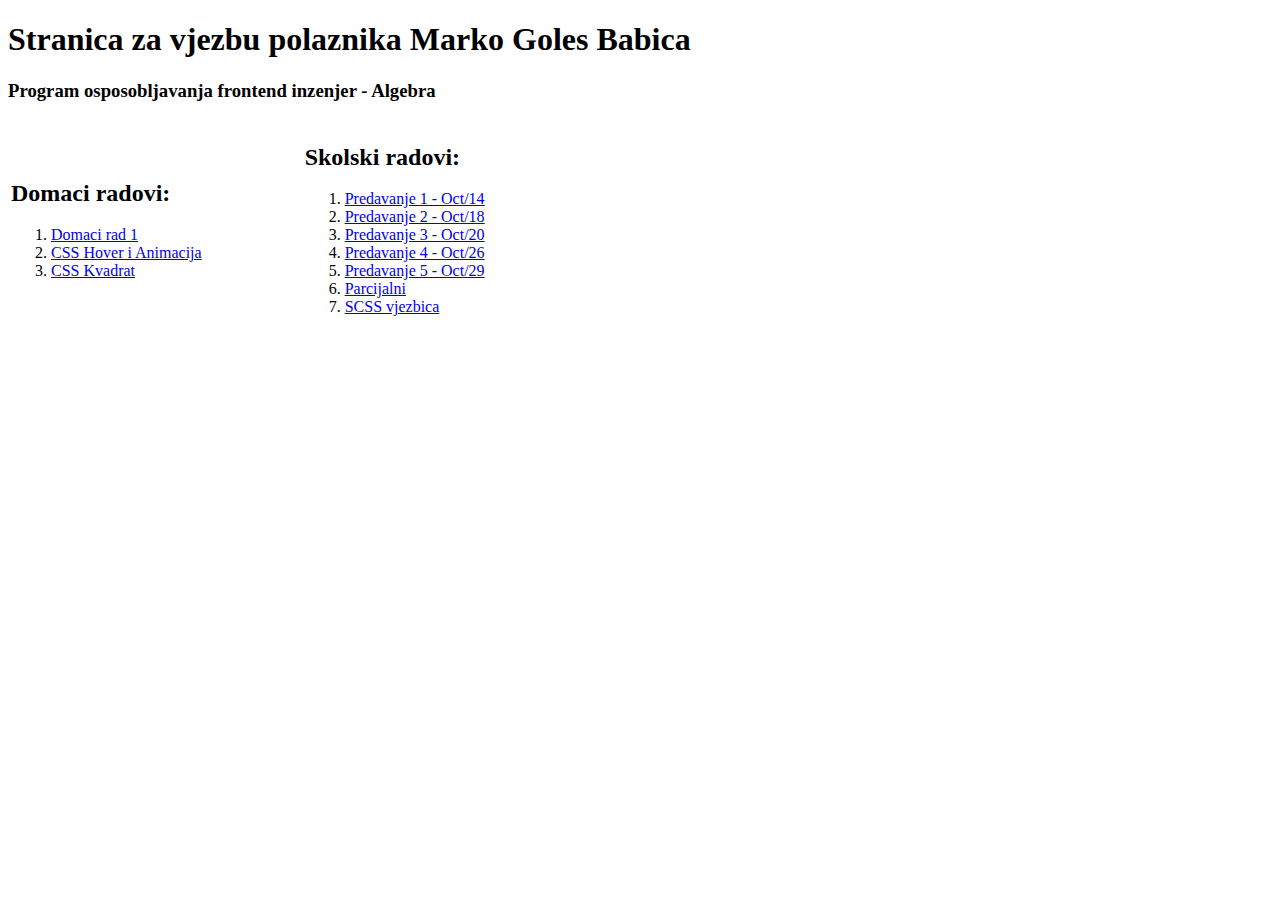
<file: index.html>
<!DOCTYPE html>
<html lang="en">
  <head>
    <meta charset="UTF-8" />
    <meta http-equiv="X-UA-Compatible" content="IE=edge" />
    <meta name="viewport" content="width=device-width, initial-scale=1.0" />
    <title>Marko Goles Babic - grupa 3</title>
  </head>
  <body>
    <h1>
      Stranica za vjezbu polaznika Marko Goles Babica
      <h3>Program osposobljavanja frontend inzenjer - Algebra</h3>
      <table>
        <tr>
          <td style="padding-right: 100px">
            <h2>Domaci radovi:</h2>
            <ol>
              <li><a href="./Doma1.html"> Domaci rad 1</a></li>
              <li><a href="HW-CSS.html">CSS Hover i Animacija</a></li>
              <li><a href="HW-CSS1.html">CSS Kvadrat</a></li>
            </ol>
          </td>
          <td>
            <h2>Skolski radovi:</h2>
            <ol>
              <li><a href="./Predavanje1.html"> Predavanje 1 - Oct/14</a></li>
              <li><a href="Predavanje2.html">Predavanje 2 - Oct/18</a></li>
              <li><a href="Predavanje3.html">Predavanje 3 - Oct/20</a></li>
              <li><a href="Predavanje4.html">Predavanje 4 - Oct/26</a></li>
              <li><a href="Predavanje5.html">Predavanje 5 - Oct/29</a></li>
              <li><a href="index1.html">Parcijalni</a></li>
              <li><a href="SCSS.html">SCSS vjezbica</a></li>
            </ol>
          </td>
        </tr>
      </table>
    </h1>
  </body>
</html>
</file>
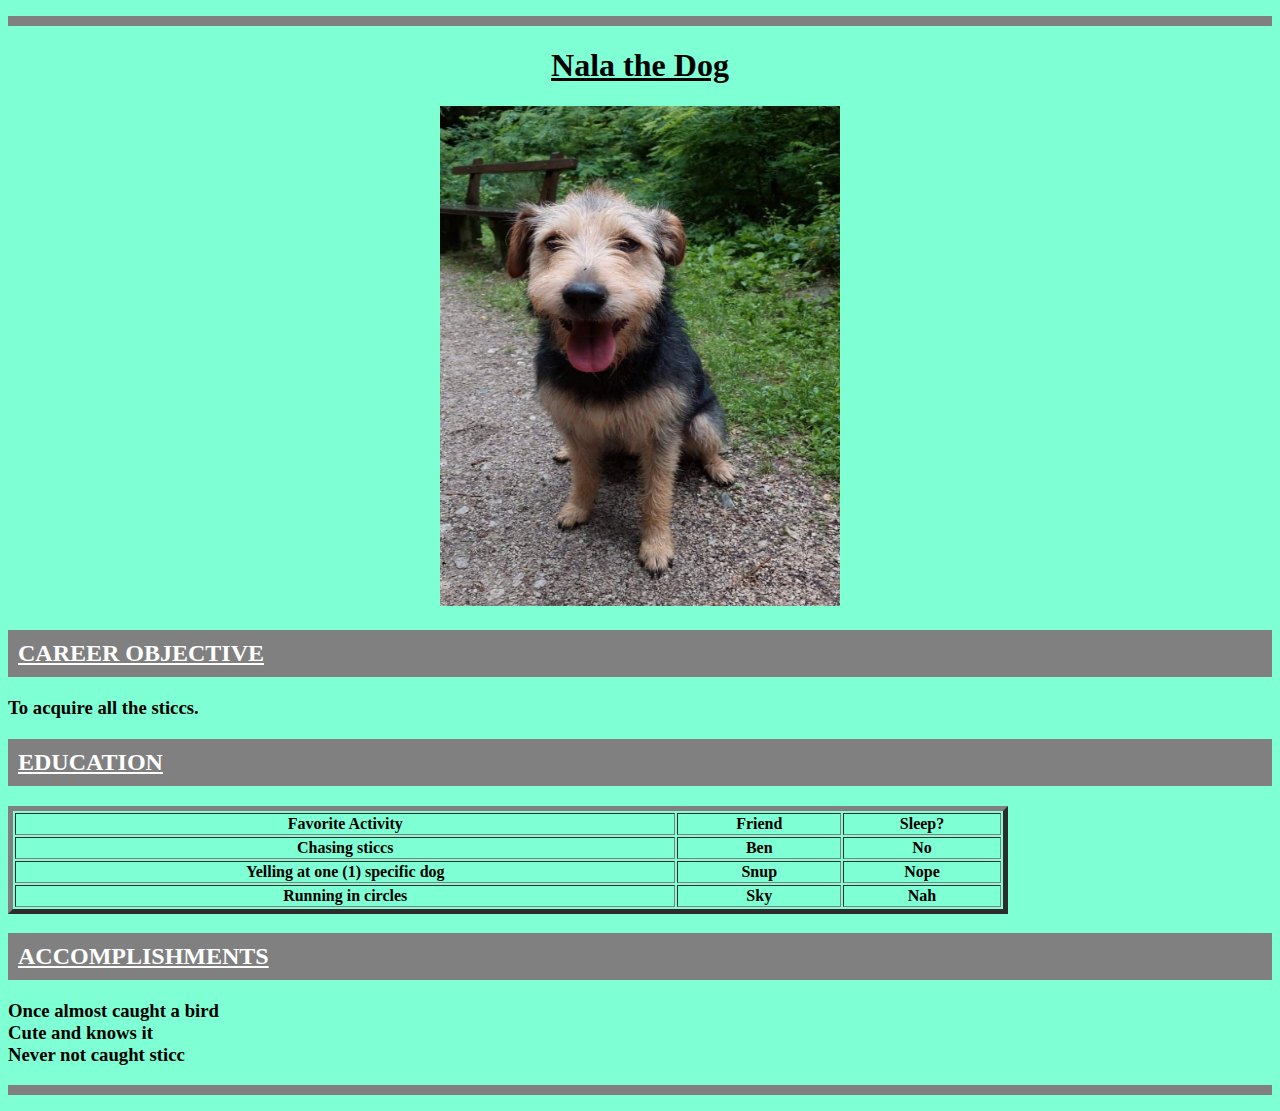
<file: Doma1.html>
<!DOCTYPE html>
<html lang="en">
  <head>
   <style>
   img {
    height: 500px;
    width: 400px;
    object-position: left;
   }
   body {
    background-color: aquamarine;
   }
   </style>
    <meta charset="UTF-8" />
    <meta http-equiv="X-UA-Compatible" content="IE=edge" />
    <meta name="viewport" content="width=device-width, initial-scale=1.0" />
    <title>Resumes</title>
  </head>
  <style>
    p{
        border: 5px solid gray;
    }
</style>
<p>
  <body>
    <center>
      <h1><u>Nala the Dog</u></h1>
    </center>

    <center>
  <img src="./Nala.jpg" alt="">
</center>
    


    <h2>
      <div style="background-color: gray; color: white; padding: 10px">

      <u>CAREER OBJECTIVE</u>
    </h2>
    <h3>To acquire all the sticcs.</h3>
    <h2>
      <div style="background-color: gray; color: white; padding: 10px">
      <u>EDUCATION</u>
    </h2>
    <table border="5" width="1000">
      <tr>
        <th>Favorite Activity</th>
        <th>Friend</th>
        <th>Sleep?</th>
      </tr>
      <tr>
        <th>Chasing sticcs</th>
        <th>Ben</th>
        <th>No</th>
      </tr>
      <tr>
        <th>Yelling at one (1) specific dog</th>
        <th>Snup</th>
        <th>Nope</th>
      </tr>
      <tr>
        <th>Running in circles</th>
        <th>Sky</th>
        <th>Nah</th>
      </tr>
    </table>

    </table>
    <h2>
        <div style="background-color: gray; color: white; padding: 10px">
    <u>ACCOMPLISHMENTS</u>
    </h2>
    <h3>
      <li>Once almost caught a bird</li>
      <li>Cute and knows it</li>
      <li>Never not caught sticc</li>
    </h3>
  </body>
</p>
</html>
</file>
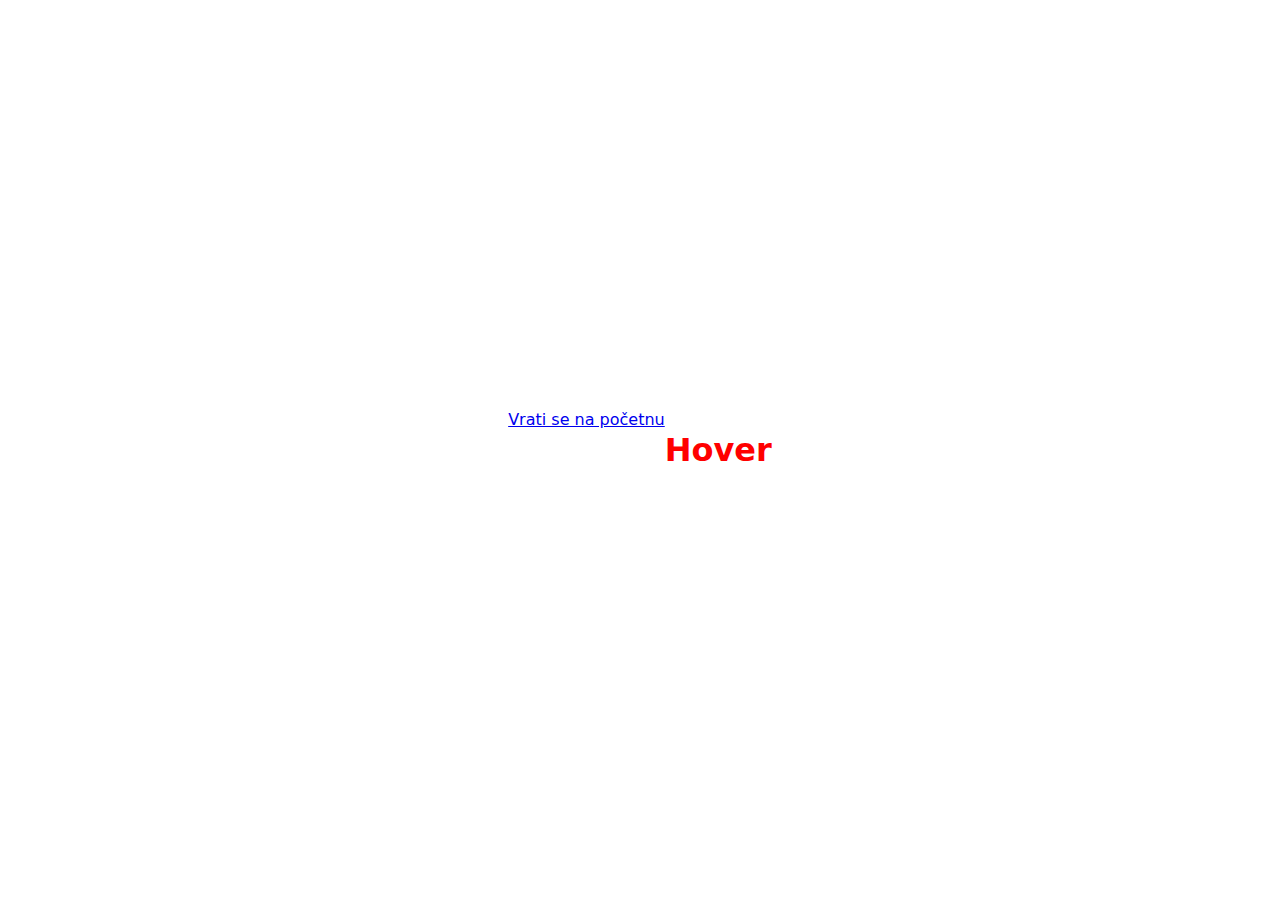
<file: HW-CSS.html>
<!DOCTYPE html>
<html lang="en">
  <head>
    <meta charset="UTF-8" />
    <meta http-equiv="X-UA-Compatible" content="IE=edge" />
    <meta name="viewport" content="width=device-width, initial-scale=1.0" />
    <link rel="stylesheet" href="style1.css" />
    <link rel="stylesheet" href="style2.css" />
    <title>CSS Hover</title>
  </head>
  <body>
    <a href="./index.html">Vrati se na početnu</a>
    <h1>Hover</h1>
    <div></div>
  </body>
</html>
</file>
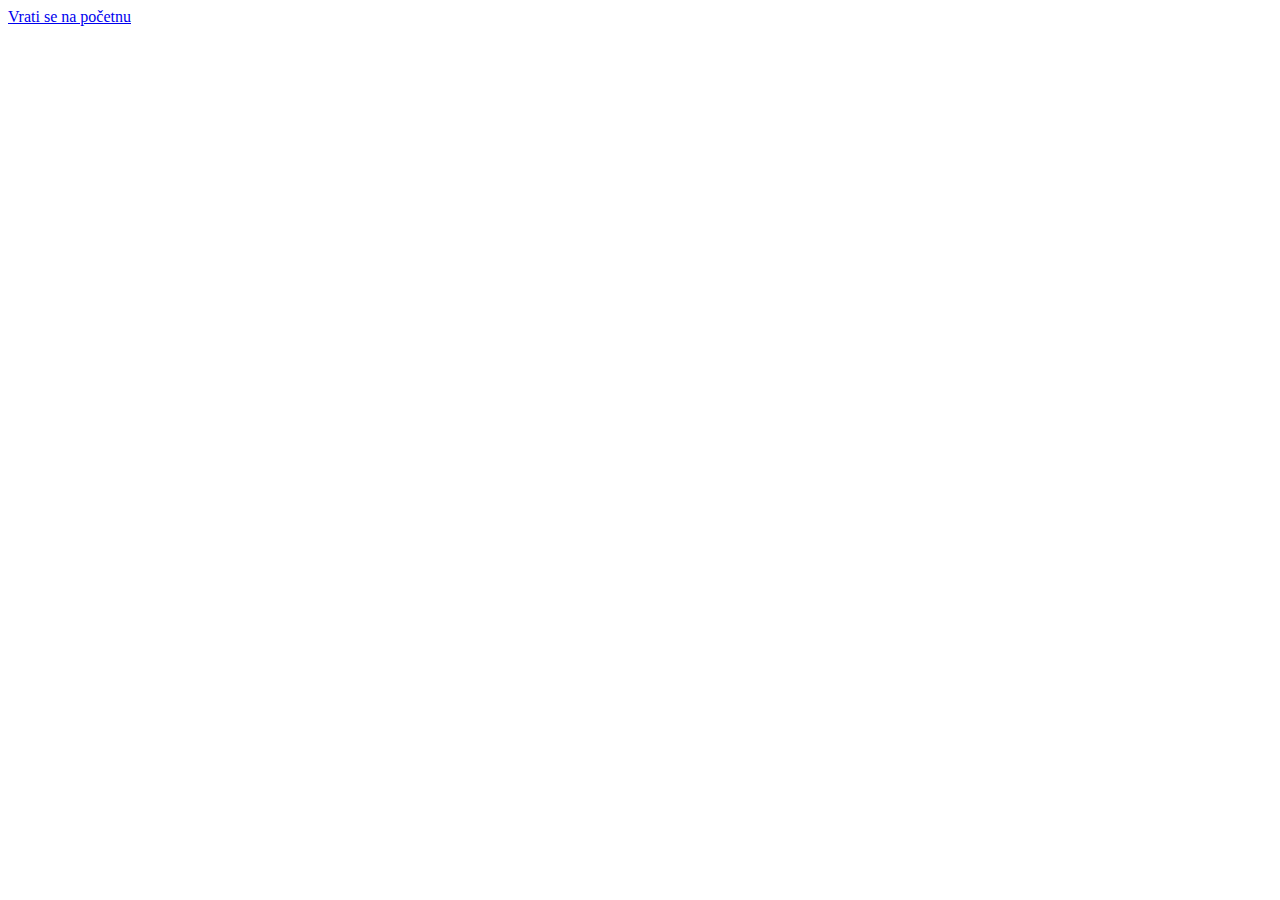
<file: HW-CSS1.html>
<!DOCTYPE html>
<html lang="en">
  <head>
    <meta charset="UTF-8" />
    <meta http-equiv="X-UA-Compatible" content="IE=edge" />
    <meta name="viewport" content="width=device-width, initial-scale=1.0" />
    <link rel="stylesheet" href="ZdravoKvadrat.css" />
    <title>Kvadrat</title>
  </head>
  <body>
    <a href="./index.html">Vrati se na početnu</a>
    <div><span>Zdravo!</span></div>
  </body>
</html>
</file>
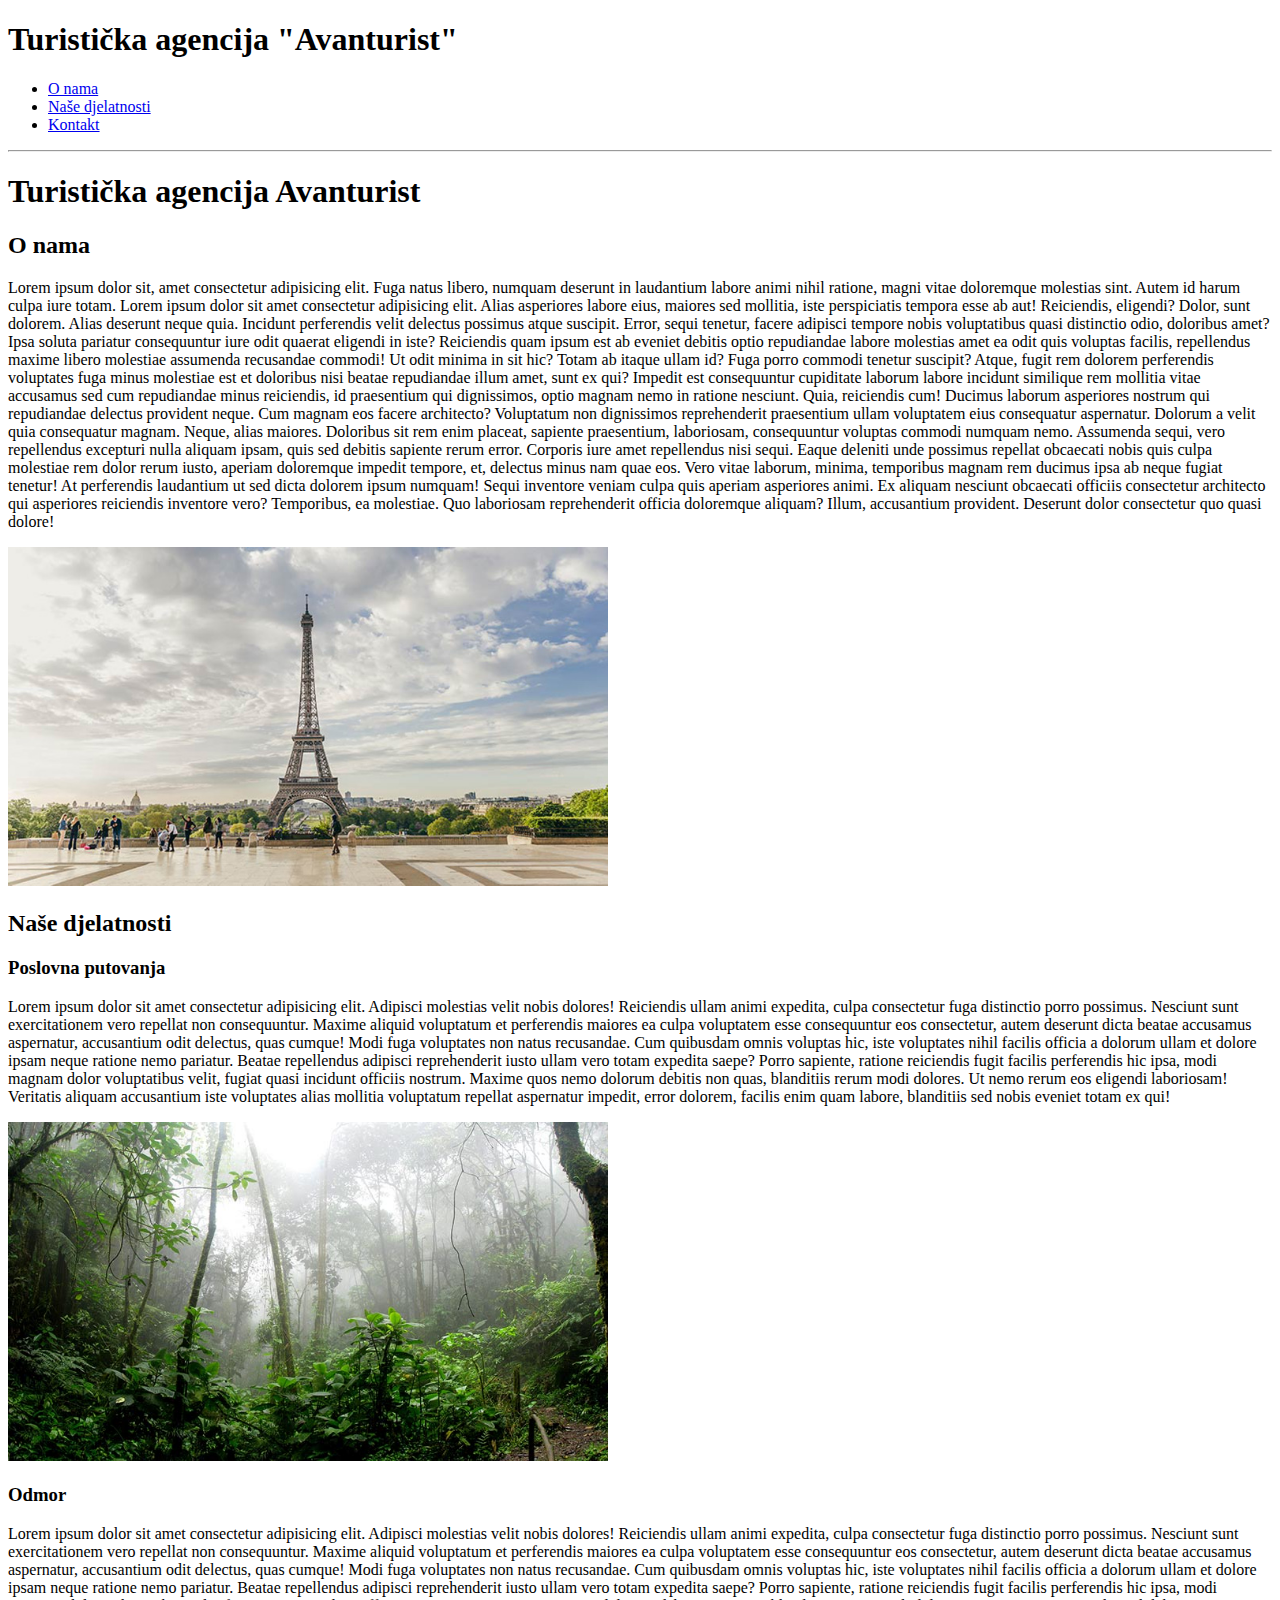
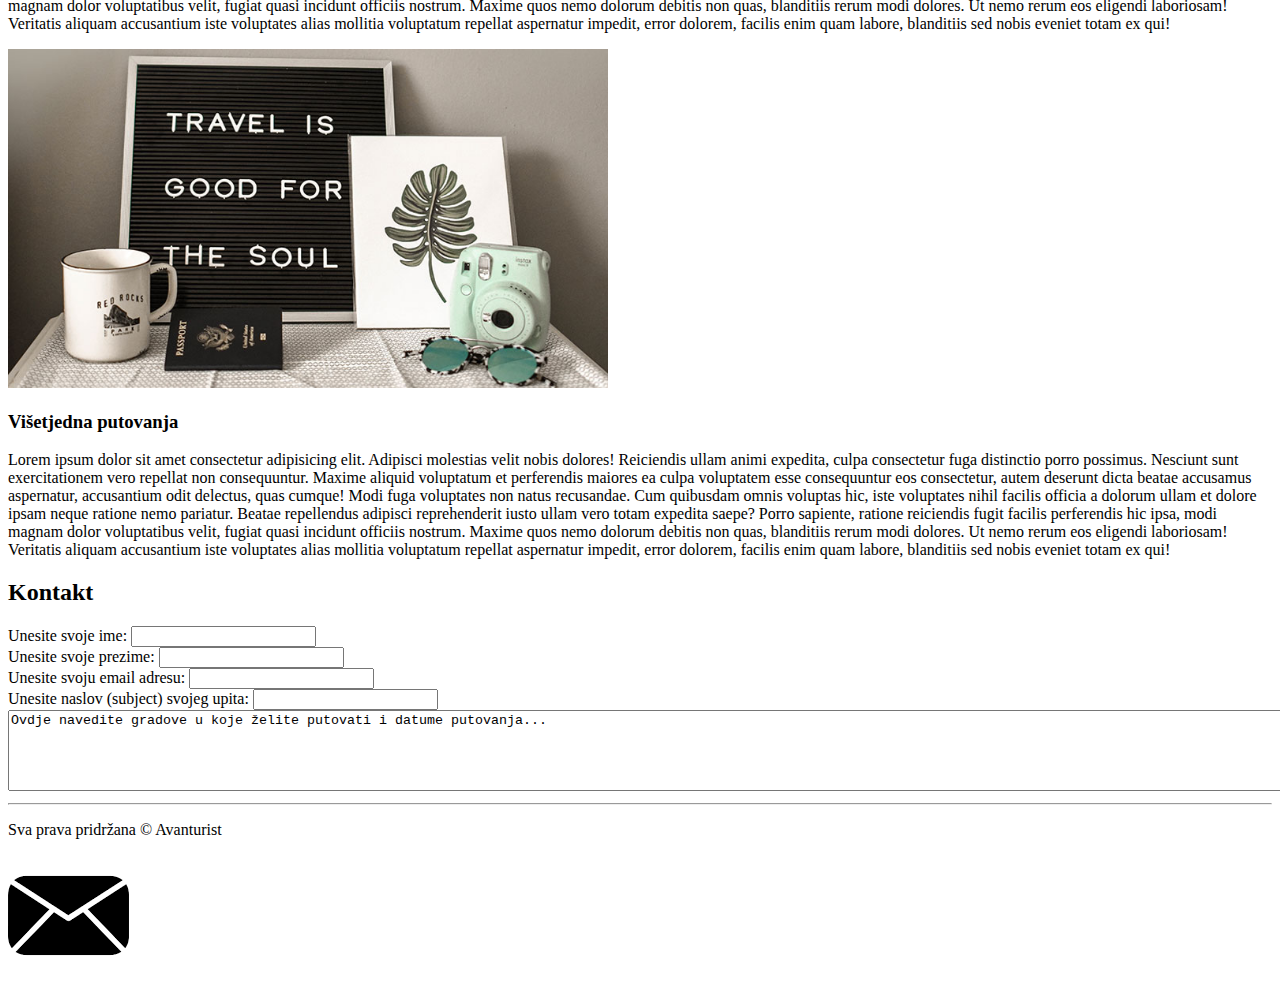
<file: index1.html>
<!DOCTYPE html>
<html lang="en">
  <head>
    <meta charset="UTF-8" />
    <meta http-equiv="X-UA-Compatible" content="IE=edge" />
    <meta name="viewport" content="width=device-width, initial-scale=1.0" />
    <title>Turistička Agencija "Avanturist"</title>
    <meta name="author" content="Marko Goleš Babić" />
    <meta
      name="keywords"
      content="turizam, avantura, putovanje, travel, more"
    />
    <meta
      name="description"
      content="Najbolja turistička agencija u Hrvatskoj. Javite se i doživite svijet."
    />
    <link rel="icon" type="image/x-icon" href="adventure.jpg" />
  </head>
  <body>
    <header>
      <h1>Turistička agencija "Avanturist"</h1>
      <nav>
        <ul>
          <li>
            <a href="#onama">O nama</a>
          </li>
          <li>
            <a href="#nasedjelatnosti">Naše djelatnosti</a>
          </li>
          <li>
            <a href="#kontakt">Kontakt</a>
          </li>
        </ul>
      </nav>
    </header>
    <hr />
    <main>
      <header>
        <h1>Turistička agencija Avanturist</h1>
      </header>
      <section id="onama">
        <header>
          <h2>O nama</h2>
        </header>
        <p>
          Lorem ipsum dolor sit, amet consectetur adipisicing elit. Fuga natus
          libero, numquam deserunt in laudantium labore animi nihil ratione,
          magni vitae doloremque molestias sint. Autem id harum culpa iure
          totam. Lorem ipsum dolor sit amet consectetur adipisicing elit. Alias
          asperiores labore eius, maiores sed mollitia, iste perspiciatis
          tempora esse ab aut! Reiciendis, eligendi? Dolor, sunt dolorem. Alias
          deserunt neque quia. Incidunt perferendis velit delectus possimus
          atque suscipit. Error, sequi tenetur, facere adipisci tempore nobis
          voluptatibus quasi distinctio odio, doloribus amet? Ipsa soluta
          pariatur consequuntur iure odit quaerat eligendi in iste? Reiciendis
          quam ipsum est ab eveniet debitis optio repudiandae labore molestias
          amet ea odit quis voluptas facilis, repellendus maxime libero
          molestiae assumenda recusandae commodi! Ut odit minima in sit hic?
          Totam ab itaque ullam id? Fuga porro commodi tenetur suscipit? Atque,
          fugit rem dolorem perferendis voluptates fuga minus molestiae est et
          doloribus nisi beatae repudiandae illum amet, sunt ex qui? Impedit est
          consequuntur cupiditate laborum labore incidunt similique rem mollitia
          vitae accusamus sed cum repudiandae minus reiciendis, id praesentium
          qui dignissimos, optio magnam nemo in ratione nesciunt. Quia,
          reiciendis cum! Ducimus laborum asperiores nostrum qui repudiandae
          delectus provident neque. Cum magnam eos facere architecto? Voluptatum
          non dignissimos reprehenderit praesentium ullam voluptatem eius
          consequatur aspernatur. Dolorum a velit quia consequatur magnam.
          Neque, alias maiores. Doloribus sit rem enim placeat, sapiente
          praesentium, laboriosam, consequuntur voluptas commodi numquam nemo.
          Assumenda sequi, vero repellendus excepturi nulla aliquam ipsam, quis
          sed debitis sapiente rerum error. Corporis iure amet repellendus nisi
          sequi. Eaque deleniti unde possimus repellat obcaecati nobis quis
          culpa molestiae rem dolor rerum iusto, aperiam doloremque impedit
          tempore, et, delectus minus nam quae eos. Vero vitae laborum, minima,
          temporibus magnam rem ducimus ipsa ab neque fugiat tenetur! At
          perferendis laudantium ut sed dicta dolorem ipsum numquam! Sequi
          inventore veniam culpa quis aperiam asperiores animi. Ex aliquam
          nesciunt obcaecati officiis consectetur architecto qui asperiores
          reiciendis inventore vero? Temporibus, ea molestiae. Quo laboriosam
          reprehenderit officia doloremque aliquam? Illum, accusantium
          provident. Deserunt dolor consectetur quo quasi dolore!
        </p>
        <picture>
          <img src="paris.jpg" alt="Pariz" width="600px" />
        </picture>
      </section>
      <section id="nasedjelatnosti">
        <header>
          <h2>Naše djelatnosti</h2>
        </header>
        <article>
          <header>
            <h3>Poslovna putovanja</h3>
          </header>
          <p>
            Lorem ipsum dolor sit amet consectetur adipisicing elit. Adipisci
            molestias velit nobis dolores! Reiciendis ullam animi expedita,
            culpa consectetur fuga distinctio porro possimus. Nesciunt sunt
            exercitationem vero repellat non consequuntur. Maxime aliquid
            voluptatum et perferendis maiores ea culpa voluptatem esse
            consequuntur eos consectetur, autem deserunt dicta beatae accusamus
            aspernatur, accusantium odit delectus, quas cumque! Modi fuga
            voluptates non natus recusandae. Cum quibusdam omnis voluptas hic,
            iste voluptates nihil facilis officia a dolorum ullam et dolore
            ipsam neque ratione nemo pariatur. Beatae repellendus adipisci
            reprehenderit iusto ullam vero totam expedita saepe? Porro sapiente,
            ratione reiciendis fugit facilis perferendis hic ipsa, modi magnam
            dolor voluptatibus velit, fugiat quasi incidunt officiis nostrum.
            Maxime quos nemo dolorum debitis non quas, blanditiis rerum modi
            dolores. Ut nemo rerum eos eligendi laboriosam! Veritatis aliquam
            accusantium iste voluptates alias mollitia voluptatum repellat
            aspernatur impedit, error dolorem, facilis enim quam labore,
            blanditiis sed nobis eveniet totam ex qui!
          </p>
          <picture>
            <img src="amazon-branches.jpg" alt="Amazon forest" width="600px" />
          </picture>
        </article>
        <article>
          <header>
            <h3>Odmor</h3>
          </header>
          <p>
            Lorem ipsum dolor sit amet consectetur adipisicing elit. Adipisci
            molestias velit nobis dolores! Reiciendis ullam animi expedita,
            culpa consectetur fuga distinctio porro possimus. Nesciunt sunt
            exercitationem vero repellat non consequuntur. Maxime aliquid
            voluptatum et perferendis maiores ea culpa voluptatem esse
            consequuntur eos consectetur, autem deserunt dicta beatae accusamus
            aspernatur, accusantium odit delectus, quas cumque! Modi fuga
            voluptates non natus recusandae. Cum quibusdam omnis voluptas hic,
            iste voluptates nihil facilis officia a dolorum ullam et dolore
            ipsam neque ratione nemo pariatur. Beatae repellendus adipisci
            reprehenderit iusto ullam vero totam expedita saepe? Porro sapiente,
            ratione reiciendis fugit facilis perferendis hic ipsa, modi magnam
            dolor voluptatibus velit, fugiat quasi incidunt officiis nostrum.
            Maxime quos nemo dolorum debitis non quas, blanditiis rerum modi
            dolores. Ut nemo rerum eos eligendi laboriosam! Veritatis aliquam
            accusantium iste voluptates alias mollitia voluptatum repellat
            aspernatur impedit, error dolorem, facilis enim quam labore,
            blanditiis sed nobis eveniet totam ex qui!
          </p>
          <picture>
            <img src="adventure.jpg" alt="Adventure" width="600px" />
          </picture>
        </article>
        <article>
          <header>
            <h3>Višetjedna putovanja</h3>
          </header>
          <p>
            Lorem ipsum dolor sit amet consectetur adipisicing elit. Adipisci
            molestias velit nobis dolores! Reiciendis ullam animi expedita,
            culpa consectetur fuga distinctio porro possimus. Nesciunt sunt
            exercitationem vero repellat non consequuntur. Maxime aliquid
            voluptatum et perferendis maiores ea culpa voluptatem esse
            consequuntur eos consectetur, autem deserunt dicta beatae accusamus
            aspernatur, accusantium odit delectus, quas cumque! Modi fuga
            voluptates non natus recusandae. Cum quibusdam omnis voluptas hic,
            iste voluptates nihil facilis officia a dolorum ullam et dolore
            ipsam neque ratione nemo pariatur. Beatae repellendus adipisci
            reprehenderit iusto ullam vero totam expedita saepe? Porro sapiente,
            ratione reiciendis fugit facilis perferendis hic ipsa, modi magnam
            dolor voluptatibus velit, fugiat quasi incidunt officiis nostrum.
            Maxime quos nemo dolorum debitis non quas, blanditiis rerum modi
            dolores. Ut nemo rerum eos eligendi laboriosam! Veritatis aliquam
            accusantium iste voluptates alias mollitia voluptatum repellat
            aspernatur impedit, error dolorem, facilis enim quam labore,
            blanditiis sed nobis eveniet totam ex qui!
          </p>
        </article>
      </section>
      <section id="kontakt">
        <header>
          <h2>Kontakt</h2>
        </header>
        <form action="#" method="GET">
          <label for="ime">Unesite svoje ime:</label>
          <input type="text" name="ime" id="ime" /><br />
          <label for="prezime">Unesite svoje prezime:</label>
          <input type="text" name="prezime" id="prezime" /><br />
          <label for="email">Unesite svoju email adresu:</label>
          <input type="email" name="email" id="email" /><br />
          <label for="naslov">Unesite naslov (subject) svojeg upita:</label>
          <input type="text" name="naslov" id="naslov" /><br />
          <textarea name="sadrzaj" cols="200" rows="5">
Ovdje navedite gradove u koje želite putovati i datume putovanja...</textarea
          >
        </form>
      </section>
    </main>
    <hr />
    <footer>
      <p>Sva prava pridržana &copy; Avanturist</p>
      <a href="mailto:mgolesbabic@gmail.com">
        <img
          src="[data-uri]"
          alt="posalji email"
        />
      </a>
    </footer>
  </body>
</html>
</file>
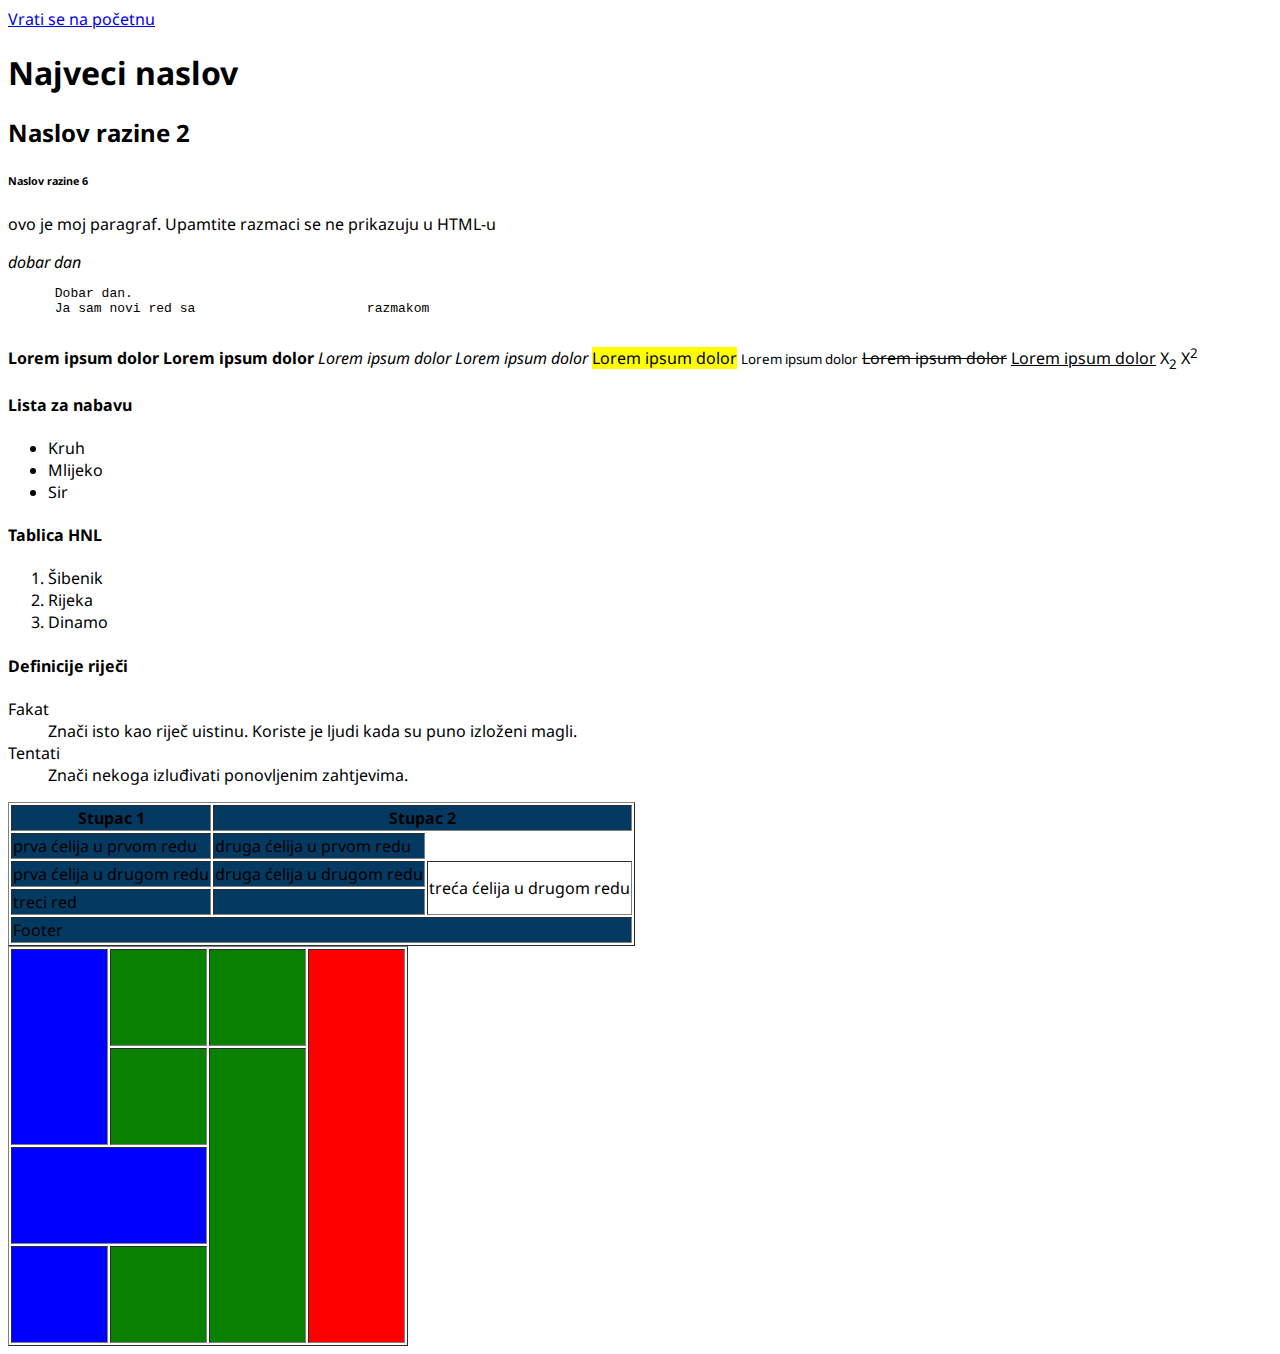
<file: Predavanje1.html>
<!DOCTYPE html>
<html lang="en">
  <head>
    <meta charset="UTF-8" />
    <meta name="viewport" content="width=device-width, initial-scale=1.0" />
    <meta name="author" content="Marko Goles Babic" />
    <meta name="keywords" content="HTML, school, Algebra" />
    <meta
      name="description"
      content="Ovdje učimo programirati frontend za web"
    />
    <link rel="preconnect" href="https://fonts.googleapis.com" />
    <link rel="preconnect" href="https://fonts.gstatic.com" crossorigin />
    <link
      href="https://fonts.googleapis.com/css2?family=Noto+Sans&display=swap"
      rel="stylesheet"
    />
    <link
      href="https://fonts.googleapis.com/css2?family=Noto+Sans:ital@1&display=swap"
      rel="stylesheet"
    />
    <title>Document</title>
  </head>
  <body style="font-family: 'Noto Sans', sans-serif">
    <a href="./index.html">Vrati se na početnu</a>
    <!-- Naslovi -->
    <h1>Najveci naslov</h1>
    <h2>Naslov razine 2</h2>
    <h6>Naslov razine 6</h6>
    <!-- Paragraf -->
    <p>ovo je moj paragraf. Upamtite razmaci se ne prikazuju u HTML-u</p>
    <i>dobar dan</i>
    <!-- Preformatirani tekst -->
    <pre>
      Dobar dan.
      Ja sam novi red sa                      razmakom
    </pre>
    <!-- Elementi za oblikovanje teksta -->
    <b>Lorem ipsum dolor</b>
    <strong>Lorem ipsum dolor</strong>
    <i>Lorem ipsum dolor</i>
    <em>Lorem ipsum dolor</em>
    <mark>Lorem ipsum dolor</mark>
    <small>Lorem ipsum dolor</small>
    <del>Lorem ipsum dolor</del>
    <ins>Lorem ipsum dolor</ins>
    X<sub>2</sub> X<sup>2</sup>
    <!--Nepobrojana lista-->
    <h4>Lista za nabavu</h4>
    <ul>
      <li>Kruh</li>
      <li>Mlijeko</li>
      <li>Sir</li>
    </ul>
    <!--Pobrojana lista-->
    <h4>Tablica HNL</h4>
    <ol>
      <li>Šibenik</li>
      <li>Rijeka</li>
      <li>Dinamo</li>
    </ol>
    <!--Data lista-->
    <h4>Definicije riječi</h4>
    <dl>
      <dt>Fakat</dt>
      <dd>
        Znači isto kao riječ uistinu. Koriste je ljudi kada su puno izloženi
        magli.
      </dd>
      <dt>Tentati</dt>
      <dd>Znači nekoga izluđivati ponovljenim zahtjevima.</dd>
    </dl>
    <!-- Tablica -->
    <table border="1">
      <!--Colspan 2 znaci da se ti featuri prostiru na 2 stupca, style background color je self explanatory-->
      <colgroup>
        <col span="2" style="background-color: rgb(4, 57, 97)" />
      </colgroup>
      <!-- thead - funkcija zaglavlja, ako ides isprintati web stranicu, zaglavni red ce uvijek ponovno biti na novom listu papira -->
      <thead>
        <tr>
          <th>Stupac 1</th>
          <th colspan="2">Stupac 2</th>
        </tr>
      </thead>
      <tbody>
        <tr>
          <td>prva ćelija u prvom redu</td>
          <td>druga ćelija u prvom redu</td>
        </tr>
        <tr>
          <td>prva ćelija u drugom redu</td>
          <td>druga ćelija u drugom redu</td>
          <td rowspan="2">treća ćelija u drugom redu</td>
        </tr>
        <tr>
          <td>treci red</td>
          <td></td>
        </tr>
      </tbody>
      <!-- Footer - head i footer se nece micati, pa mozemo namjestiti da se scrolla samo tbody ako je velika tablica-->
      <tfoot>
        <td colspan="3">Footer</td>
      </tfoot>
    </table>
    <table border="1" style="width: 400px; height: 400px">
      <colgroup>
        <col style="background-color: rgb(0, 0, 255)" />
        <col span="2" style="background-color: rgb(9, 128, 0)" />
        <col style="background-color: red" />
      </colgroup>
      <tr>
        <td rowspan="2"></td>
        <td></td>
        <td></td>
        <td rowspan="4"></td>
      </tr>
      <tr>
        <td></td>
        <td rowspan="4"></td>
      </tr>
      <tr>
        <td colspan="2"></td>
      </tr>
      <tr>
        <td></td>
        <td></td>
      </tr>
    </table>
  </body>
</html>
</file>
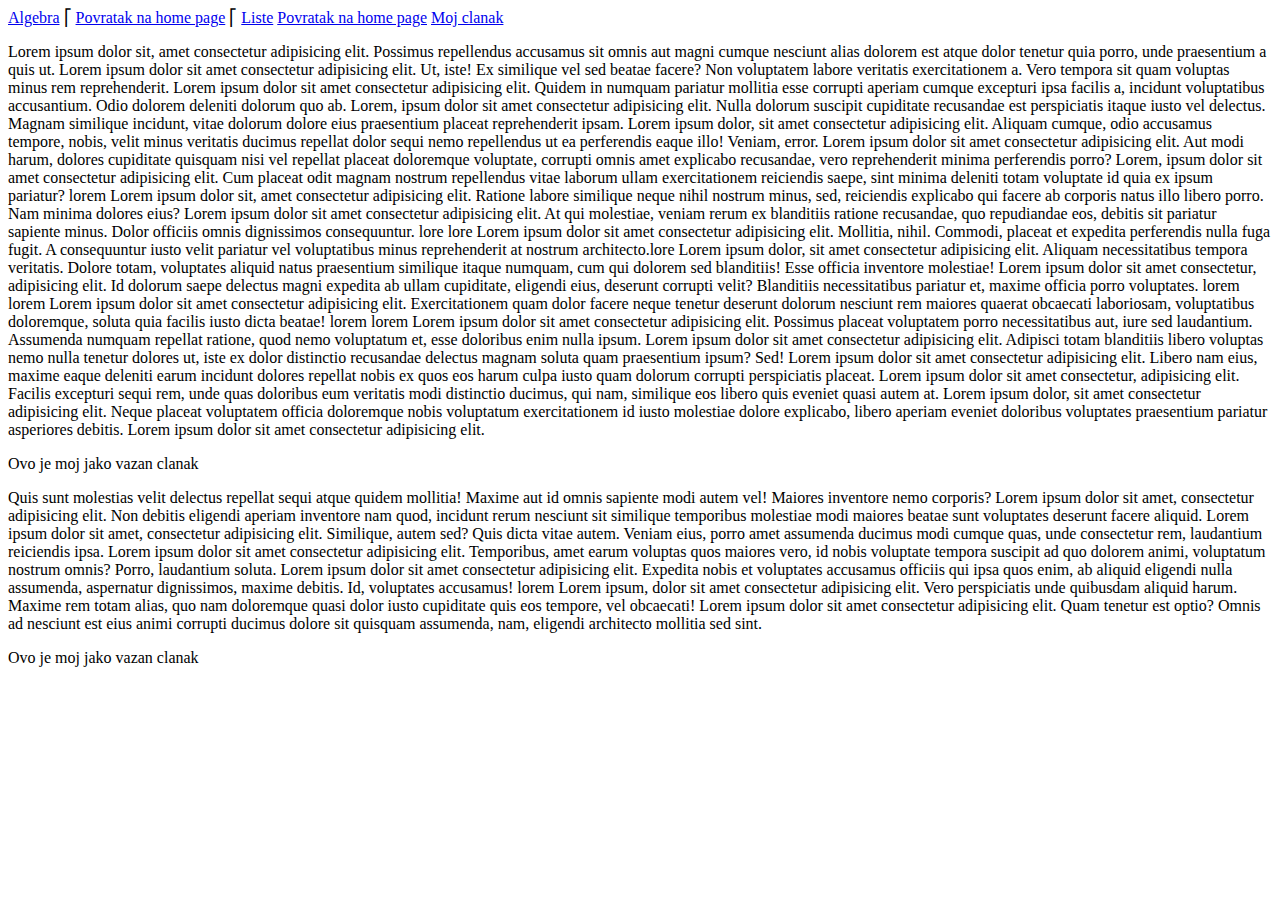
<file: Predavanje2.html>
<!DOCTYPE html>
<html lang="en">
  <head>
    <meta charset="UTF-8" />
    <meta http-equiv="X-UA-Compatible" content="IE=edge" />
    <meta name="viewport" content="width=device-width, initial-scale=1.0" />
    <title>Linkovi i forme</title>
  </head>
  <body>
    <!--linkovi-->
    <a href="https://www.algebra.hr" target="_blank">Algebra</a> ⎡
    <!--otvara u novom tabu-->

    <a href="./index.html">Povratak na home page</a> ⎡
    <!--./ vodi na link u istom folderu-->
    <a href="../03-liste/01/index.htm">Liste</a>
    <!--.// vodi izvan foldera na kojem jesmo-->
    <a href="/index.html">Povratak na home page</a>
    <!--trenutno neispravan link jer-->
    <a href="#clanak">Moj clanak</a>
    <!--# vodi na link unutar iste stranice-->

    <p>
      Lorem ipsum dolor sit, amet consectetur adipisicing elit. Possimus
      repellendus accusamus sit omnis aut magni cumque nesciunt alias dolorem
      est atque dolor tenetur quia porro, unde praesentium a quis ut. Lorem
      ipsum dolor sit amet consectetur adipisicing elit. Ut, iste! Ex similique
      vel sed beatae facere? Non voluptatem labore veritatis exercitationem a.
      Vero tempora sit quam voluptas minus rem reprehenderit. Lorem ipsum dolor
      sit amet consectetur adipisicing elit. Quidem in numquam pariatur mollitia
      esse corrupti aperiam cumque excepturi ipsa facilis a, incidunt
      voluptatibus accusantium. Odio dolorem deleniti dolorum quo ab. Lorem,
      ipsum dolor sit amet consectetur adipisicing elit. Nulla dolorum suscipit
      cupiditate recusandae est perspiciatis itaque iusto vel delectus. Magnam
      similique incidunt, vitae dolorum dolore eius praesentium placeat
      reprehenderit ipsam. Lorem ipsum dolor, sit amet consectetur adipisicing
      elit. Aliquam cumque, odio accusamus tempore, nobis, velit minus veritatis
      ducimus repellat dolor sequi nemo repellendus ut ea perferendis eaque
      illo! Veniam, error. Lorem ipsum dolor sit amet consectetur adipisicing
      elit. Aut modi harum, dolores cupiditate quisquam nisi vel repellat
      placeat doloremque voluptate, corrupti omnis amet explicabo recusandae,
      vero reprehenderit minima perferendis porro? Lorem, ipsum dolor sit amet
      consectetur adipisicing elit. Cum placeat odit magnam nostrum repellendus
      vitae laborum ullam exercitationem reiciendis saepe, sint minima deleniti
      totam voluptate id quia ex ipsum pariatur? lorem Lorem ipsum dolor sit,
      amet consectetur adipisicing elit. Ratione labore similique neque nihil
      nostrum minus, sed, reiciendis explicabo qui facere ab corporis natus illo
      libero porro. Nam minima dolores eius? Lorem ipsum dolor sit amet
      consectetur adipisicing elit. At qui molestiae, veniam rerum ex blanditiis
      ratione recusandae, quo repudiandae eos, debitis sit pariatur sapiente
      minus. Dolor officiis omnis dignissimos consequuntur. lore lore Lorem
      ipsum dolor sit amet consectetur adipisicing elit. Mollitia, nihil.
      Commodi, placeat et expedita perferendis nulla fuga fugit. A consequuntur
      iusto velit pariatur vel voluptatibus minus reprehenderit at nostrum
      architecto.lore Lorem ipsum dolor, sit amet consectetur adipisicing elit.
      Aliquam necessitatibus tempora veritatis. Dolore totam, voluptates aliquid
      natus praesentium similique itaque numquam, cum qui dolorem sed
      blanditiis! Esse officia inventore molestiae! Lorem ipsum dolor sit amet
      consectetur, adipisicing elit. Id dolorum saepe delectus magni expedita ab
      ullam cupiditate, eligendi eius, deserunt corrupti velit? Blanditiis
      necessitatibus pariatur et, maxime officia porro voluptates. lorem lorem
      Lorem ipsum dolor sit amet consectetur adipisicing elit. Exercitationem
      quam dolor facere neque tenetur deserunt dolorum nesciunt rem maiores
      quaerat obcaecati laboriosam, voluptatibus doloremque, soluta quia facilis
      iusto dicta beatae! lorem lorem Lorem ipsum dolor sit amet consectetur
      adipisicing elit. Possimus placeat voluptatem porro necessitatibus aut,
      iure sed laudantium. Assumenda numquam repellat ratione, quod nemo
      voluptatum et, esse doloribus enim nulla ipsum. Lorem ipsum dolor sit amet
      consectetur adipisicing elit. Adipisci totam blanditiis libero voluptas
      nemo nulla tenetur dolores ut, iste ex dolor distinctio recusandae
      delectus magnam soluta quam praesentium ipsum? Sed! Lorem ipsum dolor sit
      amet consectetur adipisicing elit. Libero nam eius, maxime eaque deleniti
      earum incidunt dolores repellat nobis ex quos eos harum culpa iusto quam
      dolorum corrupti perspiciatis placeat. Lorem ipsum dolor sit amet
      consectetur, adipisicing elit. Facilis excepturi sequi rem, unde quas
      doloribus eum veritatis modi distinctio ducimus, qui nam, similique eos
      libero quis eveniet quasi autem at. Lorem ipsum dolor, sit amet
      consectetur adipisicing elit. Neque placeat voluptatem officia doloremque
      nobis voluptatum exercitationem id iusto molestiae dolore explicabo,
      libero aperiam eveniet doloribus voluptates praesentium pariatur
      asperiores debitis. Lorem ipsum dolor sit amet consectetur adipisicing
      elit.
    </p>
    <p id="clanak">Ovo je moj jako vazan clanak</p>
    <p>
      Quis sunt molestias velit delectus repellat sequi atque quidem mollitia!
      Maxime aut id omnis sapiente modi autem vel! Maiores inventore nemo
      corporis? Lorem ipsum dolor sit amet, consectetur adipisicing elit. Non
      debitis eligendi aperiam inventore nam quod, incidunt rerum nesciunt sit
      similique temporibus molestiae modi maiores beatae sunt voluptates
      deserunt facere aliquid. Lorem ipsum dolor sit amet, consectetur
      adipisicing elit. Similique, autem sed? Quis dicta vitae autem. Veniam
      eius, porro amet assumenda ducimus modi cumque quas, unde consectetur rem,
      laudantium reiciendis ipsa. Lorem ipsum dolor sit amet consectetur
      adipisicing elit. Temporibus, amet earum voluptas quos maiores vero, id
      nobis voluptate tempora suscipit ad quo dolorem animi, voluptatum nostrum
      omnis? Porro, laudantium soluta. Lorem ipsum dolor sit amet consectetur
      adipisicing elit. Expedita nobis et voluptates accusamus officiis qui ipsa
      quos enim, ab aliquid eligendi nulla assumenda, aspernatur dignissimos,
      maxime debitis. Id, voluptates accusamus! lorem Lorem ipsum, dolor sit
      amet consectetur adipisicing elit. Vero perspiciatis unde quibusdam
      aliquid harum. Maxime rem totam alias, quo nam doloremque quasi dolor
      iusto cupiditate quis eos tempore, vel obcaecati! Lorem ipsum dolor sit
      amet consectetur adipisicing elit. Quam tenetur est optio? Omnis ad
      nesciunt est eius animi corrupti ducimus dolore sit quisquam assumenda,
      nam, eligendi architecto mollitia sed sint.
    </p>
    <p id="clanak">Ovo je moj jako vazan clanak</p>
  </body>
</html>
</file>
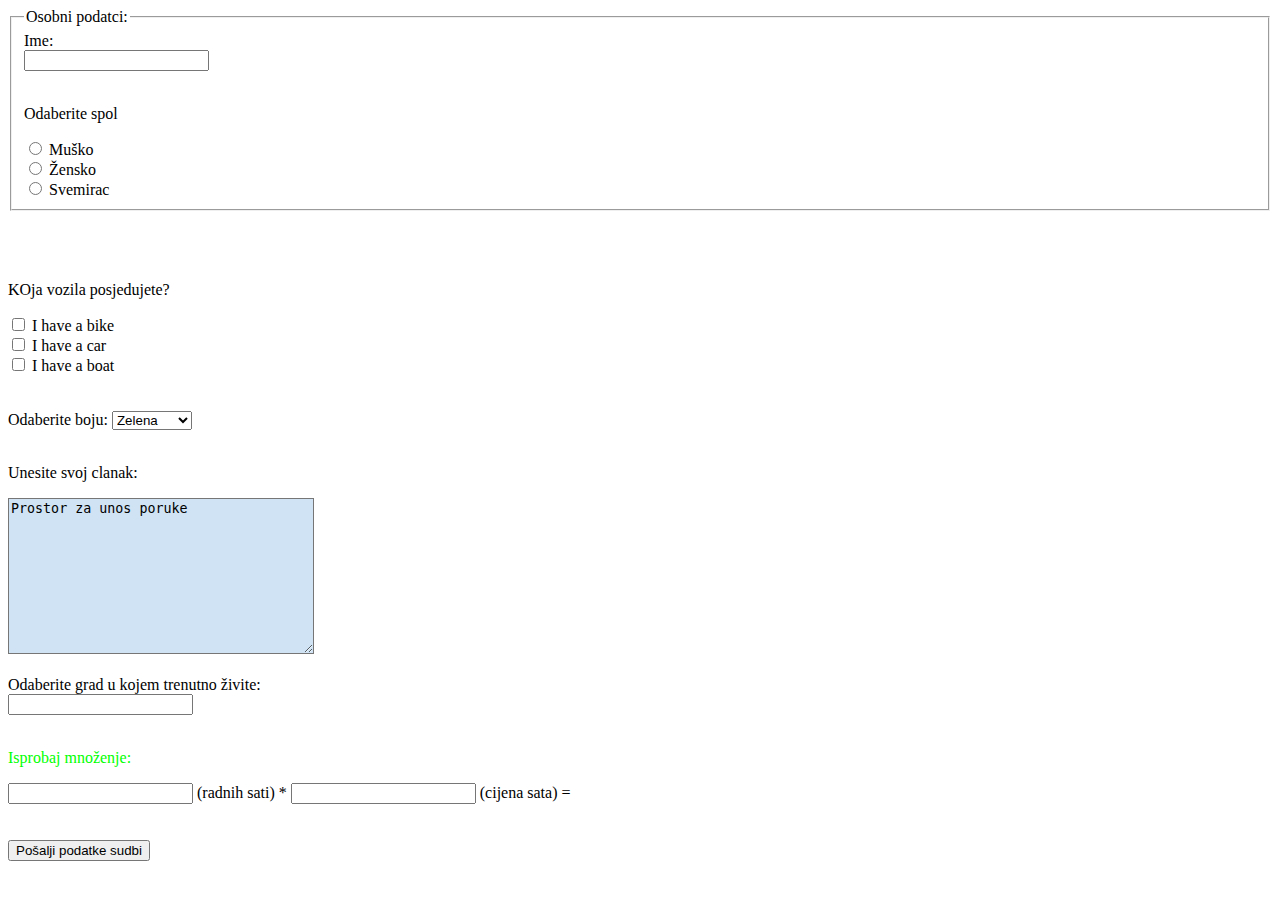
<file: Predavanje3.html>
<!DOCTYPE html>
<html lang="en">
  <head>
    <meta charset="UTF-8" />
    <meta http-equiv="X-UA-Compatible" content="IE=edge" />
    <meta name="viewport" content="width=device-width, initial-scale=1.0" />
    <title>Forme</title>
  </head>
  <body>
    <form
      action="#"
      method="GET"
      enctype="text/plain"
      autocomplete="on"
      oninput='umnozak.value=(parseInt(faktor1.value)*parseInt(faktor2.value))+" kn zarade"'
    >
      <fieldset>
        <legend>Osobni podatci:</legend>
        <label for="ime">Ime:</label><br />
        <input type="text" name="ime" id="ime" /><br /><br />

        <p>Odaberite spol</p>
        <input type="radio" name="spol" id="spolMusko" value="M" />
        <label for="spolMusko">Muško</label><br />
        <input type="radio" name="spol" id="spolZensko" value="Z" />
        <label for="spolZensko">Žensko</label><br />
        <input type="radio" name="spol" id="spolSvemirac" value="S" />
        <label for="spolSvemirac">Svemirac</label>
      </fieldset>
      <br /><br /><br />

      <p>KOja vozila posjedujete?</p>
      <input type="checkbox" id="vehicle1" name="vehicle" value="Bike" />
      <label for="vehicle1"> I have a bike</label><br />
      <input type="checkbox" id="vehicle2" name="vehicle" value="Car" />
      <label for="vehicle2"> I have a car</label><br />
      <input type="checkbox" id="vehicle3" name="vehicle" value="Boat" />
      <label for="vehicle3"> I have a boat</label><br /><br /><br />

      <label for="boja">Odaberite boju:</label>
      <select id="boja" name="boja">
        <optgroup label="Tople boje">
          <option value="plava">Plava</option>
          <option value="crna">Crna</option>
        </optgroup>
        <optgroup label="Hladne boje">
          <option value="crvena">Crvena</option>
          <option selected value="zelena">Zelena</option>
        </optgroup>
      </select>
      <br /><br />

      <p>Unesite svoj clanak:</p>
      <textarea
        name="message"
        style="
          width: 300px;
          height: 150px;
          background-color: rgb(207, 227, 244);
        "
      >
Prostor za unos poruke</textarea
      ><br /><br />

      <label for="grad">Odaberite grad u kojem trenutno živite:</label><br />
      <input list="gradovi" name="grad" id="grad" />
      <datalist id="gradovi">
        <option value="Šibenik">Šibenik</option>
        <option value="Beli Manastir">Beli Manastir</option>
        <option value="Rovinj">Rovinj</option>
        <option value="Međimurje">Međimurje</option></datalist
      ><br /><br />

      <p style="color: rgb(0, 255, 0)">Isprobaj množenje:</p>
      <input type="text" name="faktor1" id="faktor1" /> (radnih sati) *
      <input type="text" name="faktor2" id="faktor2" /> (cijena sata) =
      <output name="umnozak" for="faktor1 faktor2"></output><br /><br /><br />

      <input type="submit" value="Pošalji podatke sudbi" />
    </form>
  </body>
</html>
</file>
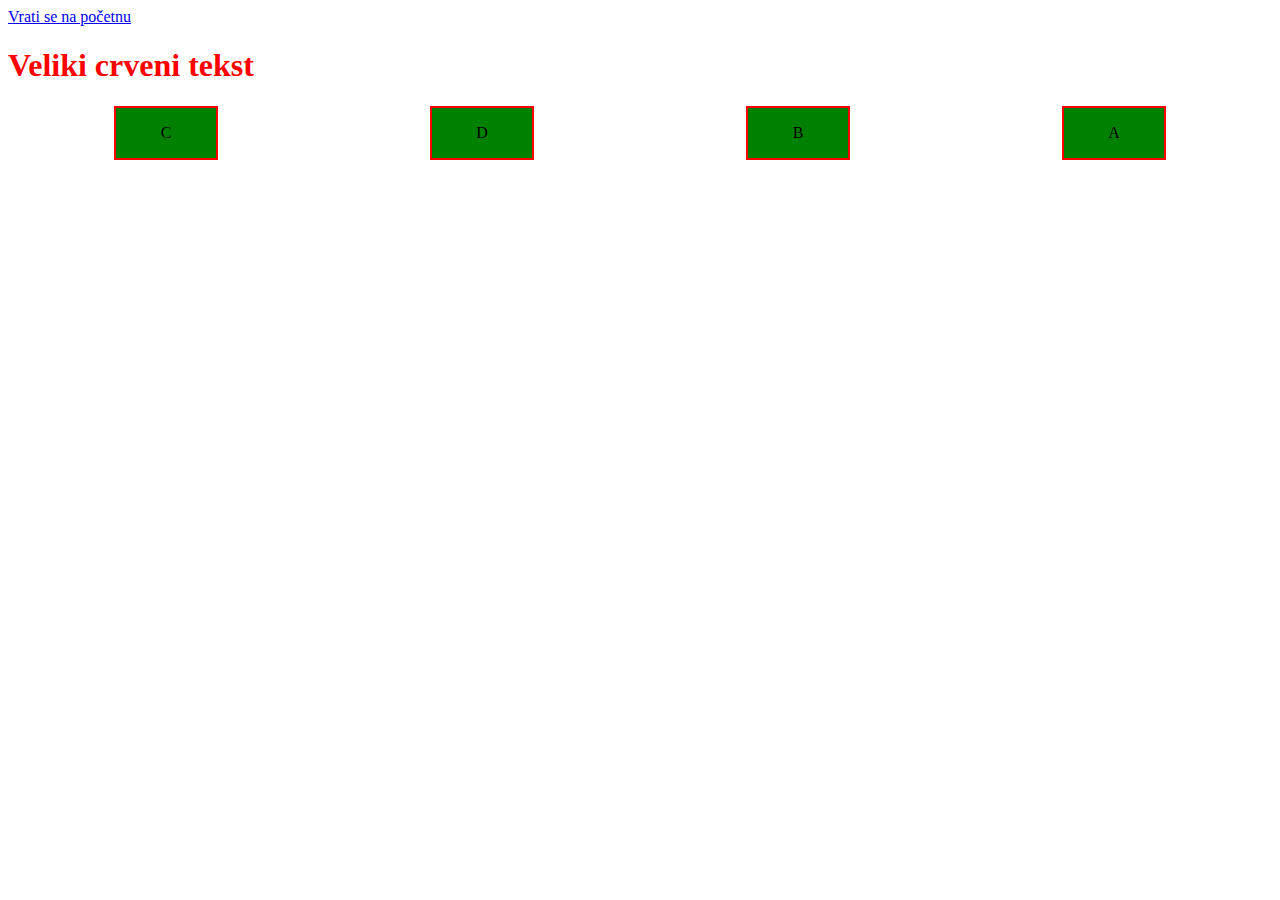
<file: SCSS.html>
<!DOCTYPE html>
<html>
  <head>
    <title>scss proba 1</title>

    <link rel="stylesheet" href="./style2.css" />
  </head>
  <body>
    <a href="./index.html">Vrati se na početnu</a>
    <h1>Veliki crveni tekst</h1>
    <div class="main-div">
      <div class="item-div">A</div>
      <div class="item-div">B</div>
      <div class="item-div">C</div>
      <div class="item-div">D</div>
    </div>

    <div class="sub-div">Polako ucim SCSS</div>
    <div class="zdravo-kvadrat"></div>
  </body>
</html>
</file>
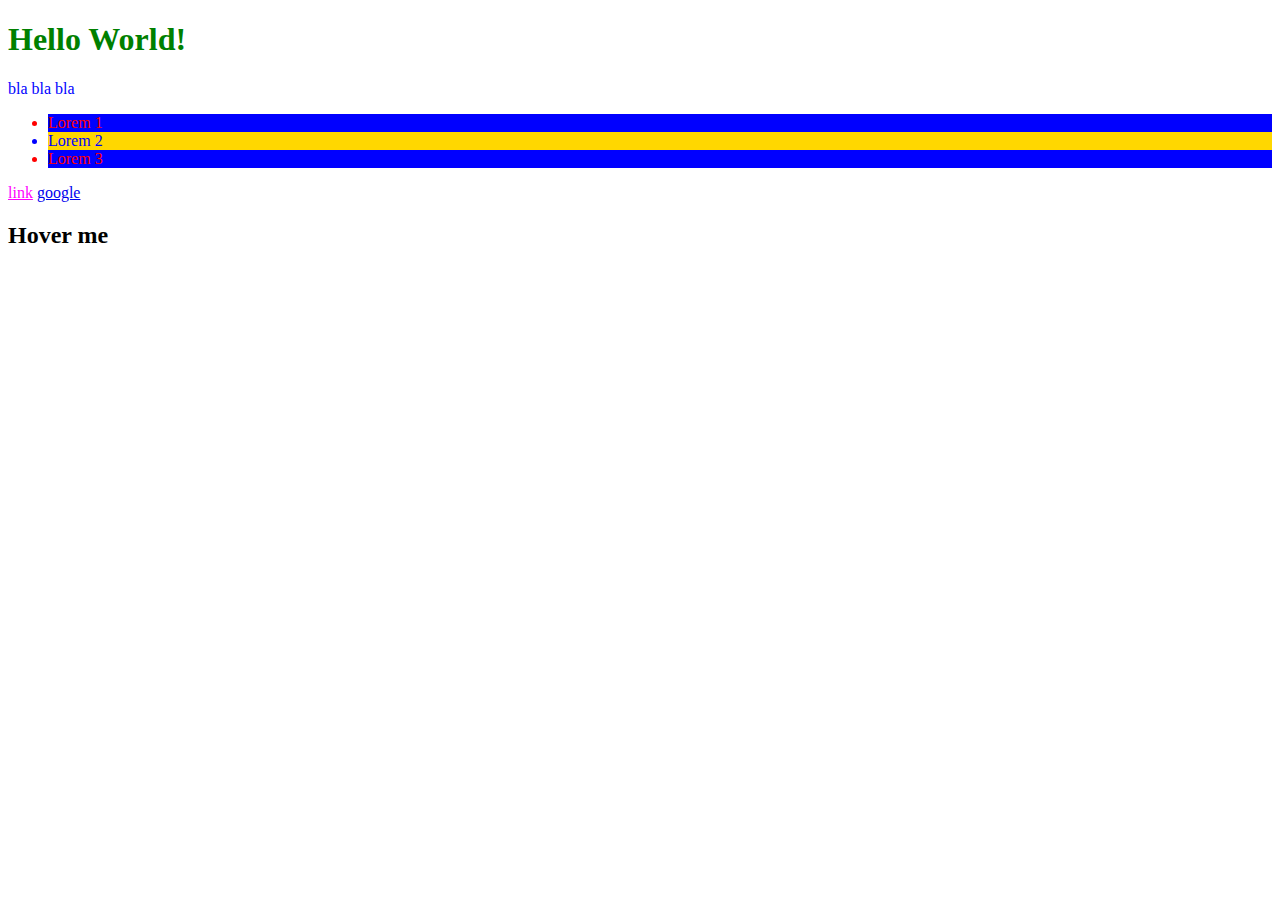
<file: vjezba.html>
<!DOCTYPE html>
<html lang="en">
  <head>
    <style>
      p {
        color: blue;
      }
    </style>
    <link rel="stylesheet" href="style.css" />
    <title>Document</title>
  </head>
  <body>
    <h1>Hello World!</h1>
    <p>bla bla bla</p>
    <ul>
      <li class="crveni-tekst">Lorem 1</li>
      <li id="plavi-tekst">Lorem 2</li>
      <li class="crveni-tekst">Lorem 3</li>
    </ul>
    <a href="">link</a>
    <a href="http://www.google.com">google</a>
    <h2>Hover me</h2>
  </body>
</html>
</file>
<file: style1.css>
h1::before {  
    transform: scaleX(0);
    transform-origin: bottom right;
  }
  
  h1:hover::before {
    transform: scaleX(1);
    transform-origin: bottom left;
  }
  
  h1::before {
    content: " ";
    display: block;
    position: absolute;
    top: 0; right: 0; bottom: 0; left: 0;
    inset: 0 0 0 0;
    background: hsl(200 100% 80%);
    z-index: -1;
    transition: transform .3s ease;
  }
  
  h1 {
    position: relative;
    font-size: 5rem;
  }
  
  html {
    block-size: 100%;
    inline-size: 100%;
  }
  
  body {
    min-block-size: 100%;
    min-inline-size: 100%;
    margin: 0;
    box-sizing: border-box;
    display: grid;
    place-content: center;
    font-family: system-ui, sans-serif;
  }
  
  @media (orientation: landscape) {
    body {
      grid-auto-flow: column;
    }
  }
  
  div {
    animation-name: my-animation;
    animation-duration: 2s;
    animation-direction: alternate;
    animation-iteration-count: infinite;
    animation-timing-function: linear;
    
    width: 300px;
    height: 100px;
    border-radius: 10px;
    position: absolute;
    left: 0; 
    right: 0; 
    margin-left: auto;
    margin-right: auto; 
  
  }
  
  @keyframes my-animation {
    from {
      background-color: #ff7a59;
      width: 300px;
      top: 10px;
    }
    to {
      background-color: #33475b;
      width: 50px;
      top: 100px;
    }
  }
</file>
<file: style2.css>
h1 {
  font-size: xx-large;
  color: red;
}

.main-div {
  display: flex;
  justify-content: space-around;
  flex-direction: row-reverse;
}
.main-div > div {
  width: 100px;
  height: 50px;
  text-align: center;
  line-height: 50px;
  background-color: green;
  border: 2px solid red;
}

:nth-child(3){
  order: 1;
}

.sub-div {
  width: 200px;
  height: 200px;
  margin: 50px auto;
  border-width: 10px;
  border-style: solid;
  border-color: white;
  line-height: 200px;
  text-align: center;
  color: white;
  font-weight: bold;
  font-size: 2em;
  /* nekoliko animacija */
  -webkit-animation-name: fadein-top, fadein-right, fadein-bottom, fadein-left, fadein-text;
          animation-name: fadein-top, fadein-right, fadein-bottom, fadein-left, fadein-text;
  -webkit-animation-duration: 1s, 1s, 1s, 1s, 2s;
          animation-duration: 1s, 1s, 1s, 1s, 2s;
  -webkit-animation-delay: 0s, 1s, 2s, 3s, 4s;
          animation-delay: 0s, 1s, 2s, 3s, 4s;
  -webkit-animation-iteration-count: 1, 1, 1, 1, infinite;
          animation-iteration-count: 1, 1, 1, 1, infinite;
  -webkit-animation-timing-function: ease-in-out;
          animation-timing-function: ease-in-out;
  -webkit-animation-fill-mode: forwards;
          animation-fill-mode: forwards;
}

@-webkit-keyframes fadein-top {
  from {
    border-top-color: white;
  }
  to {
    border-top-color: black;
  }
}

@keyframes fadein-top {
  from {
    border-top-color: white;
  }
  to {
    border-top-color: black;
  }
}
@-webkit-keyframes fadein-right {
  from {
    border-right-color: white;
  }
  to {
    border-right-color: black;
  }
}
@keyframes fadein-right {
  from {
    border-right-color: white;
  }
  to {
    border-right-color: black;
  }
}
@-webkit-keyframes fadein-bottom {
  from {
    border-bottom-color: white;
  }
  to {
    border-bottom-color: black;
  }
}
@keyframes fadein-bottom {
  from {
    border-bottom-color: white;
  }
  to {
    border-bottom-color: black;
  }
}
@-webkit-keyframes fadein-left {
  from {
    border-left-color: white;
  }
  to {
    border-left-color: black;
  }
}
@keyframes fadein-left {
  from {
    border-left-color: white;
  }
  to {
    border-left-color: black;
  }
}
@-webkit-keyframes fadein-text {
  0% {
    color: white;
  }
  30%, 60% {
    color: black;
  }
  100% {
    color: white;
  }
}
@keyframes fadein-text {
  0% {
    color: white;
  }
  30%, 60% {
    color: black;
  }
  100% {
    color: white;
  }
}/*# sourceMappingURL=style2.css.map */
</file>
<file: ZdravoKvadrat.css>
div {
	width: 200px;
	height: 200px;	
	margin: 50px auto;	
	
	border-width: 10px;
	border-style: solid;
	border-color: white;
	line-height: 200px;
	text-align: center;
	color: white;
	font-weight: bold;
	font-size: 2em;
	
	/* nekoliko animacija */
	animation-name: fadein-top, fadein-right, fadein-bottom, fadein-left, fadein-text;
	animation-duration: 1s, 1s, 1s, 1s, 2s;
	animation-delay: 0s, 1s, 2s, 3s, 4s;
	animation-iteration-count: 1, 1, 1, 1, infinite;
	animation-timing-function: ease-in-out;	
	animation-fill-mode: forwards;
}

@keyframes fadein-top {
	from {
		border-top-color: white;
	}
	to {
		border-top-color: black;
	}
}


@keyframes fadein-right {
	from {
		border-right-color: white;
	}
	to {
		border-right-color: black;
	}
}

@keyframes fadein-bottom {
	from {
		border-bottom-color: white;
	}
	to {
		border-bottom-color: black;
	}
}


@keyframes fadein-left {
	from {
		border-left-color: white;
	}
	to {
		border-left-color: black;
	}
}


@keyframes fadein-text {
	0% {
		color: white;
	}
	30%, 60% {
		color: black;
	}	
	100% {
		color: white;
	}
}
</file>
<file: style.css>
.crveni-tekst {
    color: red;
    background-color: blue;
}

h1 {color: green;}

#plavi-tekst { color: blue;
background-color: gold;}


h2:hover {font-size: 50px;
color: blue;}

li:hover {background-color: gold;
;}

a:visited {color: magenta;}

a:active {color: chartreuse;}
</file>
